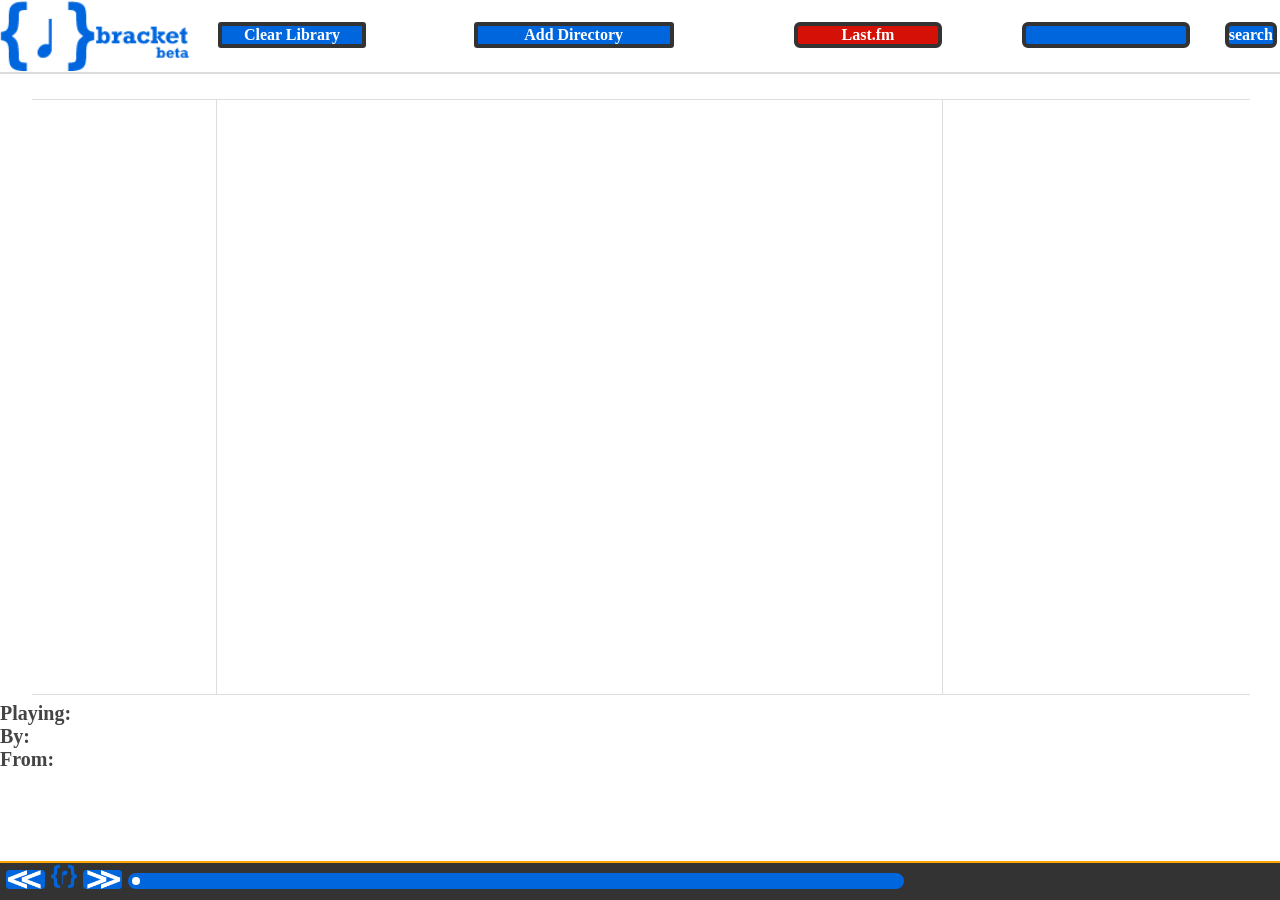
<file: index.html>
<!--
    File index.html
    Thomas Cross
    05.15.2011
    
    This file is the front end of bracket.
-->
<!DOCTYPE html> 
<html lang="en"> 
    <head> 
        <meta charset="UTF-8">
        <title>Bracket</title>  
		<link href="bracket.css" rel="stylesheet" type="text/css">
		<script type="text/javascript" src="jquery.js"></script>
		<script type="text/javascript" src="id3/dist/id3-minimized.js"></script>
		<script type="text/javascript" src="id3/src/new.js"></script>
		<script type="text/javascript" src="bracket.js"></script>
		<script type="text/javascript" src="controls.js"></script>
		<script type="text/javascript" src="misc.js"></script>
		<script type="text/javascript" src="jquery.md5.js"></script>
    </head> 
 
    <body>
		<div id="tasks">
			<a href="http://www.chmoder.org/projects/bracket/" target="_blank"><img id="logo" src="images/logo.png"></img></a>
            <div id="importProgress">
				<input type="file" id="file_elem" name="file_elem" accept="audio/*" webkitdirectory directory onchange="bracket.handleFiles(this.files);" style="position:absolute; z-index:-1; visibility:hidden;" />
                <div id="add_files">Add Directory</div>
				<div id="importSongCount"></div>
			</div>
			<div id="deleteLibrary" onclick="bracket.deleteLibrary();">Clear Library</div>
			<div id="lastfm" class="lastfm" onclick="($('#lastfm > div').css('display') == 'none') ? $('#lastfm > div').slideDown():$('#lastfm > div').slideUp();">Last.fm
				<div>
					<ul>
						<li onclick="window.location='http://www.last.fm/api/auth/?api_key='+bracket.api_key+'&cb='+window.location.origin+window.location.pathname">Log In</li>
						<li onclick="bracket.normalizeTracks();"><a href="#" class="item" onclick="return false;">Normalize Tracks</a></li>
						<li onclick="bracket.addAlbumArtwork();"><a href="#" class="item" onclick="return false;">Add Artwork</a></li>
					</ul>
				</div>
			</div>
			<input type="text" id="search" /><div id="searchButton" onclick="bracket.songSearch($('#search').val());">search</div>
		</div>
 		<div id="mid">
			<div id="artistSection">
				<table id="artists" class="selectable">
				</table>
			</div>
			<div id="albumSection">
				<table id="albums" class="selectable">
				</table>
			</div>
			<div id="songSection">
				<table id="songs" class="selectable">
				</table>
			</div>
        </div>
 		<div id="now">
			<div id="nowPlaying" class="nowPlaying">
				<b style="font-size:1.25em;">Playing: </b><div id="nowPlayingTitle" style="display:inline;"></div><br />
				<b style="font-size:1.25em;">By: </b><div id="nowPlayingArtist" style="display:inline;"></div><br />
				<b style="font-size:1.25em;">From: </b><div id="nowPlayingAlbum" style="display:inline;"></div>
			</div>
			 <div id="controlls">
				<img type="button" id="prevButton" src="images/controls/prev.png" alt="<<" onclick="bracket.controls.playPrev();" />
				<img type="button" id="playPauseButton" src="images/controls/pause.png" alt="|>"onclick="bracket.controls.playPauseSong($(this).text());" />
				<img type="button" id="nextButton" src="images/controls/next.png" alt=">>" onclick="bracket.controls.playNext();" />
				<div id="progressBackground">
					<div id="progressBar"></div>
				</div>
                <div id="songTime"></div>
			</div>
			<img id="nowArt"></img>
			<audio id="currentSong" preload></audio>
        </div>
    </body> 
</html>
</file>
<file: bracket.css>
html,body
{
	margin:0;
	padding:0;
	font-family: Verdana;
	color:#444;

}

#tasks
{
	position:absolute;
	top:0;
	left:0;
	height:8%;
	width:100%;
	border-bottom:#DDD .15em solid;
}

#logo
{
	position:relative;
	display:inline-block;
	left:0;
	height:98%;
	
}

#deleteLibrary
{
	position:absolute;
	display:block;
	width:11%;
	top:30%;
	left:17%;
	text-align:center;
	font-size:100%;
	font-weight:bold;
    background:#06D;
    border:solid .25em #333;
	border-radius: 3px;
	color:#FFF;
	cursor:pointer; cursor:hand;
}

#importProgress
{
	position:absolute;
	display:block;
	width:15%;
	top:30%;
	left:37%;
	text-align:center;
	font-size:100%;
	font-weight:bold;
    background:#333;
    border:solid .25em #333;
	border-radius: 3px;
	color:#FFF;
}

#add_files
{
	position:relative;
	left:0;
	top:0;
	width:100%;
	cursor:pointer;
    cursor:hand;
    background:#06D;
}

#importSongCount
{
	position:absolute;
	width:100%;
	top:0;
	background:transparent;
}

div.lastfm
{
	position:absolute;
	top:30%;
	left:62%;
	width:11%;
	padding:0;
	margin:0;
	background:#D51007;
	font-weight:bold;
	font-size:100%;
	text-align:center;
    border:solid .25em #333;
	border-radius: 6px;
	cursor:pointer; cursor:hand;
	color:#FFF;
	
}

div.lastfm > div
{
	position:absolute;
	top:98%;
	left:-.4em;
	width:100%;
	z-index:1;
	background:#D51007;
	display:none;
	padding:0;
	margin:0;
	font-size:70%;
	text-align:left;
	border:solid .4em #333;
	border-top:none;
	border-bottom-left-radius: 6px;
	border-bottom-right-radius: 6px;
}

div.lastfm > div > ul
{
	list-style-type:none;
	margin:0;
	padding:0;
}

div.lastfm > div > ul > li
{
	margin:0;
	padding:3%;
}

div.lastfm > div > ul > li > a.item
{
	vertical-align:bottom;
	text-decoration:none;
	color:#FFF;
}

div.lastfm > div > ul > li:hover
{
	background:#8B0000;
}


#search
{
	position:absolute;
	right:7%;
	top:30%;
	width:12%;
	font-size:100%;
    background:#06D;
    border:solid .25em #333;
	border-radius:6px;
	color:#FFF;
	margin:0;
	padding:0 0 0 .5%;
}

#searchButton
{
	position:absolute;
	right:.25%;
	top:30%;
	font-weight:bold;
    background:#06D;
    border:solid .25em #333;
	border-radius:6px;
	cursor:pointer; cursor:hand;
	color:#FFF;
}

#titles
{
	position:absolute;
	top:9%;
	height:2.5%;
	width:96%;
	left:3%;
}

#artistsSectionTitle
{
	position:relative;
	display:inline-block;
	width:32.5%;
	font-weight:bold;
	font-size:1.25em;
	line-height:0%;
	text-align:left;
	vertical-align:text-top;
}

#albumsSectionTitle
{
	position:relative;
	display:inline-block;
	width:33%;
	font-weight:bold;
	font-size:1.25em;
	line-height:0;
	text-align:left;
	vertical-align:text-top;
}

#songsSectionTitle
{
	position:relative;
	display:inline-block;
	width:30%;
	font-weight:bold;
	font-size:1.25em;
	line-height:0;
	text-align:left;
	vertical-align:text-top;
}

#mid
{
	position:absolute;
	top:11%;
	height:66%;
	width:96%;
	left:2.5%;
}

#artistSection
{
	position:relative;
	float:left;
	width:15%;
	height:100%;
	border-top:.1em solid #DDD;
	border-bottom:.1em solid #DDD;
	overflow:auto;
}

#albumSection
{
	position:relative;
	float:left;
	width:59%;
	height:100%;
	overflow:auto;
	border:.1em solid #DDD;
	font-size:.85em;
}

#songSection
{
	position:relative;
	float:left;
	width:25%;
	height:100%;
	border-top:.1em solid #DDD;
	border-bottom:.1em solid #DDD;
	overflow:auto;
}

.albumArt
{
	float:right;
}

table
{
	border-collapse:collapse;
}

.selectable
{
	position:relative;
	width:98%;
	cursor:pointer;
	font-size:.95em;
	vertical-align:middle;
}

tr.selectable
{
	height:100%;
	margin:0;
	padding:0;
	border:0;
}

.selectableHover
{
	background:#BFBFBF;
	font-weight:bold;
}

tr.selectable:hover
{
	background:#DFDFDF;
}

img.selectableAlbum
{
	border:.25em solid #FFFFFF;
	border-radius:6px;
}

img.selectableAlbum:hover
{
	border:.25em solid orange;
	border-radius:6px;
}

img.selectableAlbumHover{
	border:.25em solid orange;
	border-radius:6px;
}

#now
{
	position:absolute;
	bottom:0;
	left:0;
	width:100%;
	height:22%;
	/*border-top:.15em solid #DDDDDD;*/
	/*border-bottom:.15em solid #DDDDDD;*/
}

#nowArt
{
	position:absolute;
	top:0;
	right:0;
	height:81%;
	z-index:-1;
}

#controlls
{
	position:absolute;
	width:100%;
	height:12%;
    padding:.5% 0 .5% 0;
	bottom:0px;
	left:0;
	margin:0;
    background:#333;
	border-top:solid .15em orange;
}

#prevButton
{
	position:absolute;
	width:3%;
	left:.5%;
	padding:0;
	margin:0;
	cursor:pointer; cursor:hand;
}

#playPauseButton
{
	position:absolute;
	top:0;
	width:2%;
	left:4%;
	padding:0;
	margin:0;
	cursor:pointer; cursor:hand;
	
}

#nextButton
{
	position:absolute;
	width:3%;
	left:6.5%;
	padding:0;
	margin:0;
	cursor:pointer; cursor:hand;
}

#progressBackground
{
	position:absolute;
	width:60%;
	height:22%;
	left:10%;
    top:25%;
	background:#06D;
	border-radius: 90px;
    border:solid .25em #06D;
	cursor:pointer;
    cursor:hand;
}

#progressBar
{
	position:relative;
	left:0;
	width:1%;
	height:100%;
	background:#FFF;
	border-radius: 90px;
}

#songTime
{
	position:absolute;
	left:71%;
	text-align:center;
	color:#FFF;
}
</file>
